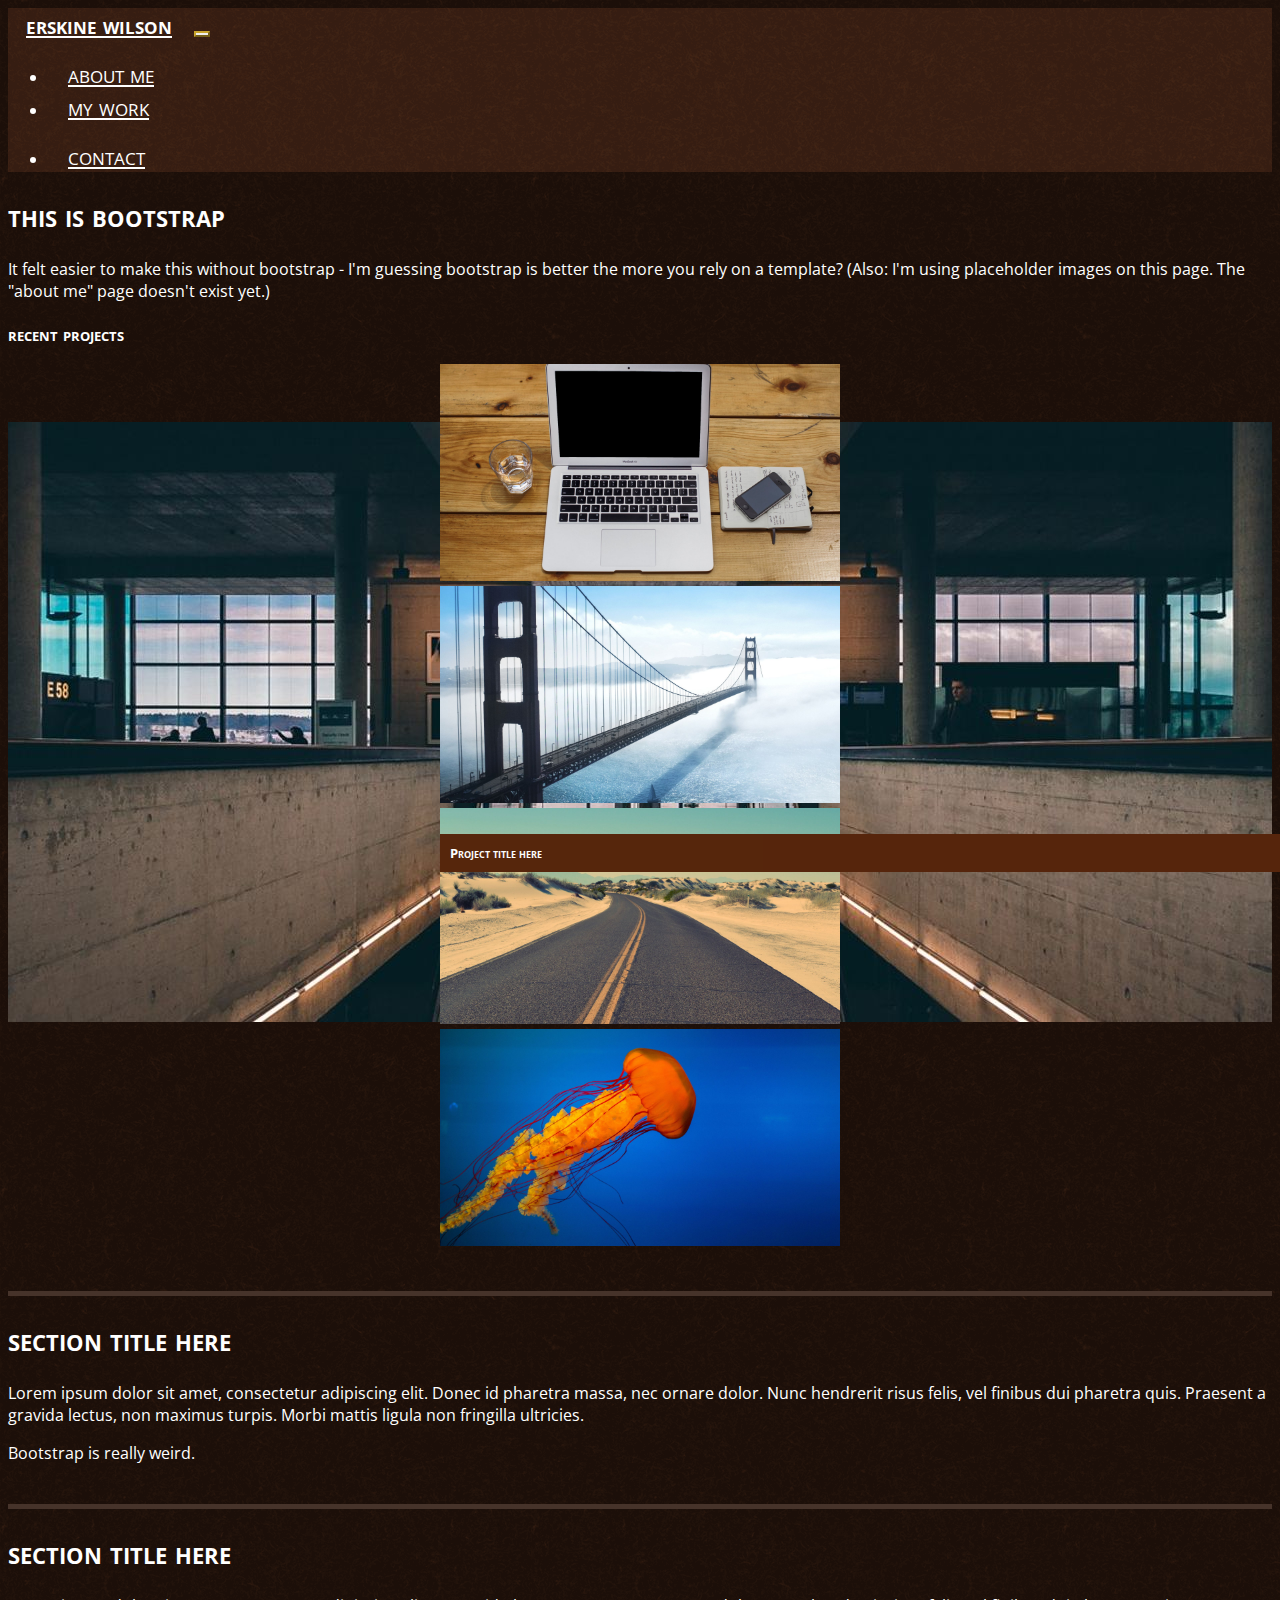
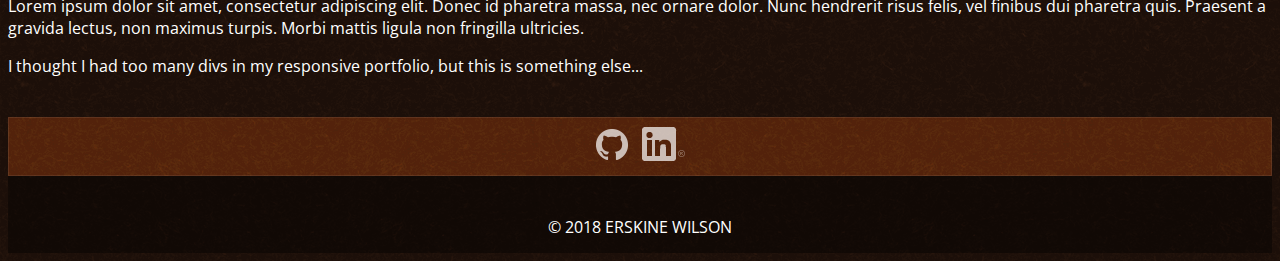
<file: index.html>
<!DOCTYPE HTML>
<html lang="en-us">
  <head>
    <meta charset="UTF-8">
    <title>erskine</title>
    <meta name="viewport" content="width=device-width, initial-scale=1">
    <link rel="stylesheet" href="https://stackpath.bootstrapcdn.com/bootstrap/4.1.3/css/bootstrap.min.css" integrity="sha384-MCw98/SFnGE8fJT3GXwEOngsV7Zt27NXFoaoApmYm81iuXoPkFOJwJ8ERdknLPMO" crossorigin="anonymous">
    <link rel="stylesheet" type="text/css" href="assets/css/style.css">
    <link href="https://fonts.googleapis.com/css?family=Open+Sans:400,700" rel="stylesheet">
  </head>

  <body>

    <nav class="navbar navbar-expand-lg navbar-light bg-light">
      <a class="navbar-brand" href="index.html">erskine wilson</a>
      <button class="navbar-toggler" type="button" data-toggle="collapse" data-target="#toggler" aria-controls="toggler" aria-expanded="false" aria-label="Toggle navigation">
        <span class="navbar-toggler-icon"></span>
      </button>

      <div class="collapse navbar-collapse" id="toggler">
        <ul class="navbar-nav mr-auto">
          <li class="nav-item">
            <a class="nav-link" href="#">about me</a>
          </li>
          <li class="nav-item">
            <a class="nav-link" href="portfolio.html">my work</a>
          </li>
        </ul>
        <ul class="navbar-nav ml-auto">
          <li class="nav-item">
            <a class="nav-link" href="contact.html">contact</a>
          </li>
        </ul>
      </div>
    </nav>

    <div class="container-fluid">
        <div class="jumbotron masthead">
        

          <div class="row">
            <div class="col-lg-6">
                <h1>this is bootstrap</h1>
                <p>It felt easier to make this without bootstrap - I'm guessing bootstrap is better the more you rely 
                  on a template? (Also: I'm using placeholder images on this page. The "about me" page doesn't exist yet.)
                </p>
            </div>
          </div>

          <h3>recent projects</h3>

          <div class="row">
            <div class="card-group col-lg-12">
            <div class="card text-center text-white">
              <img class="card-img" src="assets/images/tile_1.jpg" alt="placeholder"/>
              <div class="card-img-overlay">
                <a href="#"><h5 class="card-title">Project title here</h5></a>
              </div>
            </div>
            <div class="card text-center text-white">
              <img class="card-img" src="assets/images/tile_2.jpg" alt="placeholder"/>
              <div class="card-img-overlay">
                  <a href="#"><h5 class="card-title">Project title here</h5></a>
              </div>
            </div>
            <div class="card text-center text-white">
              <img class="card-img" src="assets/images/tile_3.jpg" alt="placeholder"/>
              <div class="card-img-overlay">
                <a href="#"><h5 class="card-title">Project title here</h5></a>
              </div>
            </div>
            <div class="card text-center text-white">
              <img class="card-img" src="assets/images/tile_4.jpg" alt="placeholder"/>
              <div class="card-img-overlay">
                <a href="#"><h5 class="card-title">Project title here</h5></a>
              </div>
            </div>
          </div>
        </div>

      </div>

        <div class="divider"></div>

        <div class="row">
          <div class="col-lg-6">
            <h1>section title here</h1>

            <p>Lorem ipsum dolor sit amet, consectetur adipiscing elit. Donec id pharetra massa, nec ornare dolor. Nunc 
              hendrerit risus felis, vel finibus dui pharetra quis. Praesent a gravida lectus, non maximus turpis. Morbi 
              mattis ligula non fringilla ultricies.</p>
            <p>Bootstrap is really weird.</p>
          </div>
        </div>

        <div class="divider"></div>

        <div class="row">
            <div class="col-lg-6">
              <h1>section title here</h1>
  
              <p>Lorem ipsum dolor sit amet, consectetur adipiscing elit. Donec id pharetra massa, nec ornare dolor. Nunc 
                hendrerit risus felis, vel finibus dui pharetra quis. Praesent a gravida lectus, non maximus turpis. Morbi 
                mattis ligula non fringilla ultricies.</p>

              <p>I thought I had too many divs in my responsive portfolio, but this is something else...</p>
            </div>
          </div>

          <div class="row">
            <footer class="col-lg-12 footer-social">
              <a href="https://github.com/erskine1" target="_blank"><img src="assets/images/GitHub-Mark-Light-32px.png" alt="github"/></a>
              <a href="https://www.linkedin.com/in/erskine-wilson-1856a9167/" target="_blank"><img src="assets/images/In-White-34px-R.png" alt="linkedin"/></a>
            </footer>
          </div>

          <div class="row">
              <footer class="col-lg-12 footer-pane">
                <div class="pane-content">
                  &copy; 2018 Erskine Wilson
                </div>
              </footer>
            </div>

        </div>
      


    <script src="https://code.jquery.com/jquery-3.3.1.slim.min.js" integrity="sha384-q8i/X+965DzO0rT7abK41JStQIAqVgRVzpbzo5smXKp4YfRvH+8abtTE1Pi6jizo" crossorigin="anonymous"></script>
    <script src="https://cdnjs.cloudflare.com/ajax/libs/popper.js/1.14.3/umd/popper.min.js" integrity="sha384-ZMP7rVo3mIykV+2+9J3UJ46jBk0WLaUAdn689aCwoqbBJiSnjAK/l8WvCWPIPm49" crossorigin="anonymous"></script>
    <script src="https://stackpath.bootstrapcdn.com/bootstrap/4.1.3/js/bootstrap.min.js" integrity="sha384-ChfqqxuZUCnJSK3+MXmPNIyE6ZbWh2IMqE241rYiqJxyMiZ6OW/JmZQ5stwEULTy" crossorigin="anonymous"></script>

  </body>

</html>
</file>
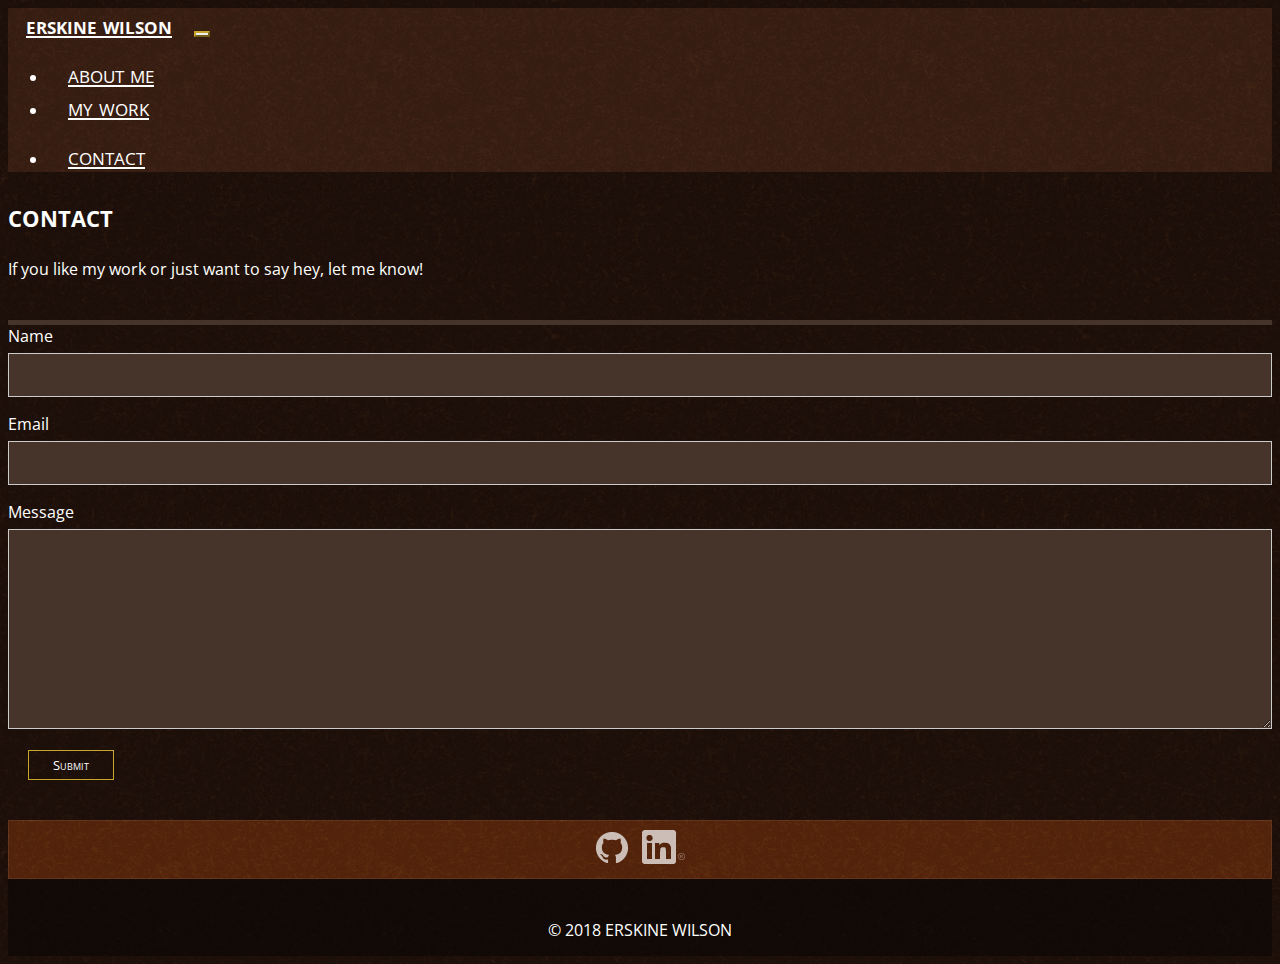
<file: contact.html>
<!DOCTYPE HTML>
<html lang="en-us">
  <head>
    <meta charset="UTF-8">
    <title>contact</title>
    <meta name="viewport" content="width=device-width, initial-scale=1">
    <link rel="stylesheet" href="https://stackpath.bootstrapcdn.com/bootstrap/4.1.3/css/bootstrap.min.css" integrity="sha384-MCw98/SFnGE8fJT3GXwEOngsV7Zt27NXFoaoApmYm81iuXoPkFOJwJ8ERdknLPMO" crossorigin="anonymous">
    <link rel="stylesheet" type="text/css" href="assets/css/style.css">
    <link href="https://fonts.googleapis.com/css?family=Open+Sans:400,700" rel="stylesheet">
  </head>

  <body>

    <nav class="navbar navbar-expand-lg navbar-light bg-light">
      <a class="navbar-brand" href="index.html">erskine wilson</a>
      <button class="navbar-toggler" type="button" data-toggle="collapse" data-target="#toggler" aria-controls="toggler" aria-expanded="false" aria-label="Toggle navigation">
        <span class="navbar-toggler-icon"></span>
      </button>

      <div class="collapse navbar-collapse" id="toggler">
        <ul class="navbar-nav mr-auto">
          <li class="nav-item">
            <a class="nav-link" href="#">about me</a>
          </li>
          <li class="nav-item">
            <a class="nav-link" href="portfolio.html">my work</a>
          </li>
        </ul>
        <ul class="navbar-nav ml-auto">
          <li class="nav-item">
            <a class="nav-link" href="contact.html">contact</a>
          </li>
        </ul>
      </div>
    </nav>

    <div class="container-fluid">      

      <div class="row">
        <div class="col-lg-6">
          <h1>contact</h1>
            <p>If you like my work or just want to say hey, let me know!</p>
        </div>
      </div>

      <div class="divider"></div>

      <form action="#">
        <div class="form-group col-sm-6">
          <label for="name">Name</label>
          <input type="name" class="form-control" id="name">
        </div>
        <div class="form-group col-sm-6">
          <label for="email">Email</label>
          <input type="email" class="form-control" id="email">
        </div>
        <div class="form-group col-sm-6">
          <label for="message">Message</label>
          <textarea id="message" name="message"></textarea>
        </div>
        <div class="form-group col-sm-6">
          <button type="submit" class="btn btn-default">Submit</button>
        </div>
      </form>



      <div class="row">
        <footer class="col-lg-12 footer-social">
          <a href="https://github.com/erskine1" target="_blank"><img src="assets/images/GitHub-Mark-Light-32px.png" alt="github"/></a>
          <a href="https://www.linkedin.com/in/erskine-wilson-1856a9167/" target="_blank"><img src="assets/images/In-White-34px-R.png" alt="linkedin"/></a>
        </footer>
      </div>

      <div class="row">
        <footer class="col-lg-12 footer-pane">
          <div class="pane-content">
            &copy; 2018 Erskine Wilson
          </div>
        </footer>
        </div>
    
    </div>

    <script src="https://code.jquery.com/jquery-3.3.1.slim.min.js" integrity="sha384-q8i/X+965DzO0rT7abK41JStQIAqVgRVzpbzo5smXKp4YfRvH+8abtTE1Pi6jizo" crossorigin="anonymous"></script>
    <script src="https://cdnjs.cloudflare.com/ajax/libs/popper.js/1.14.3/umd/popper.min.js" integrity="sha384-ZMP7rVo3mIykV+2+9J3UJ46jBk0WLaUAdn689aCwoqbBJiSnjAK/l8WvCWPIPm49" crossorigin="anonymous"></script>
    <script src="https://stackpath.bootstrapcdn.com/bootstrap/4.1.3/js/bootstrap.min.js" integrity="sha384-ChfqqxuZUCnJSK3+MXmPNIyE6ZbWh2IMqE241rYiqJxyMiZ6OW/JmZQ5stwEULTy" crossorigin="anonymous"></script>

  </body>

</html>
</file>
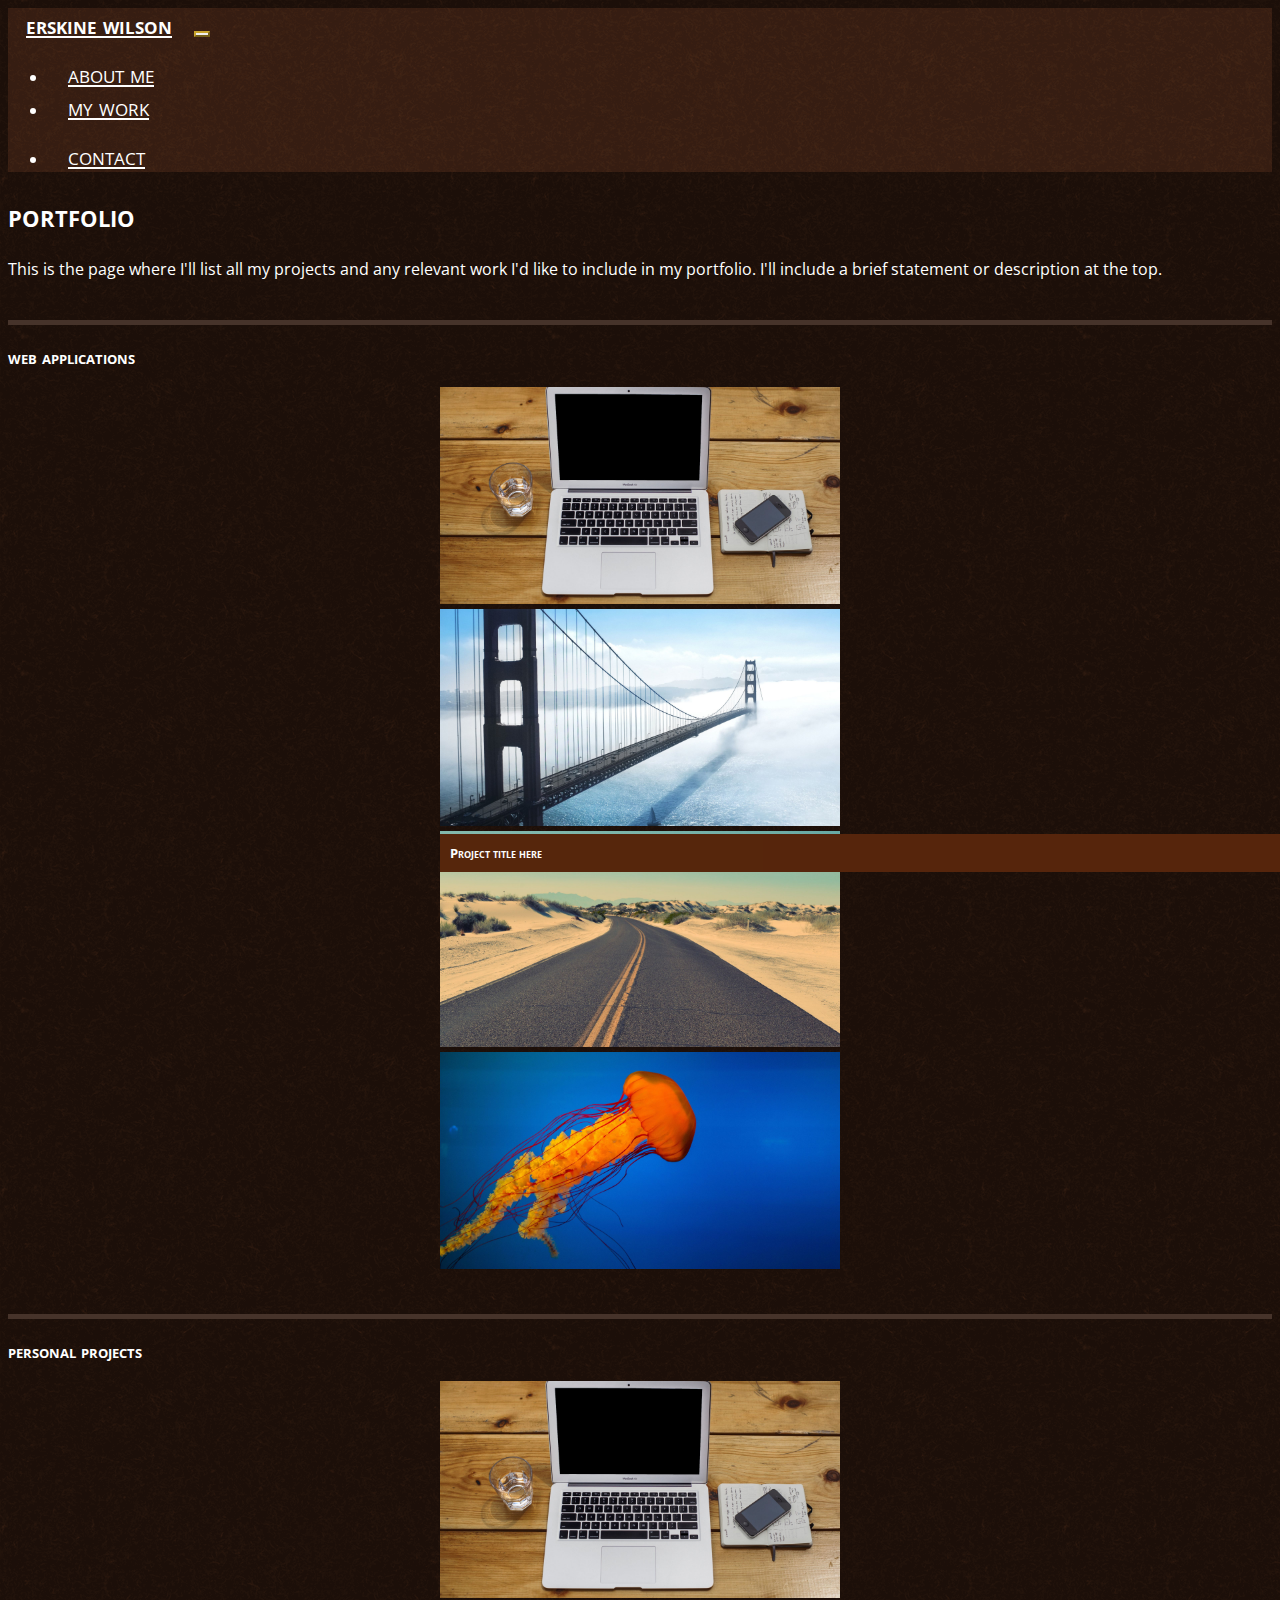
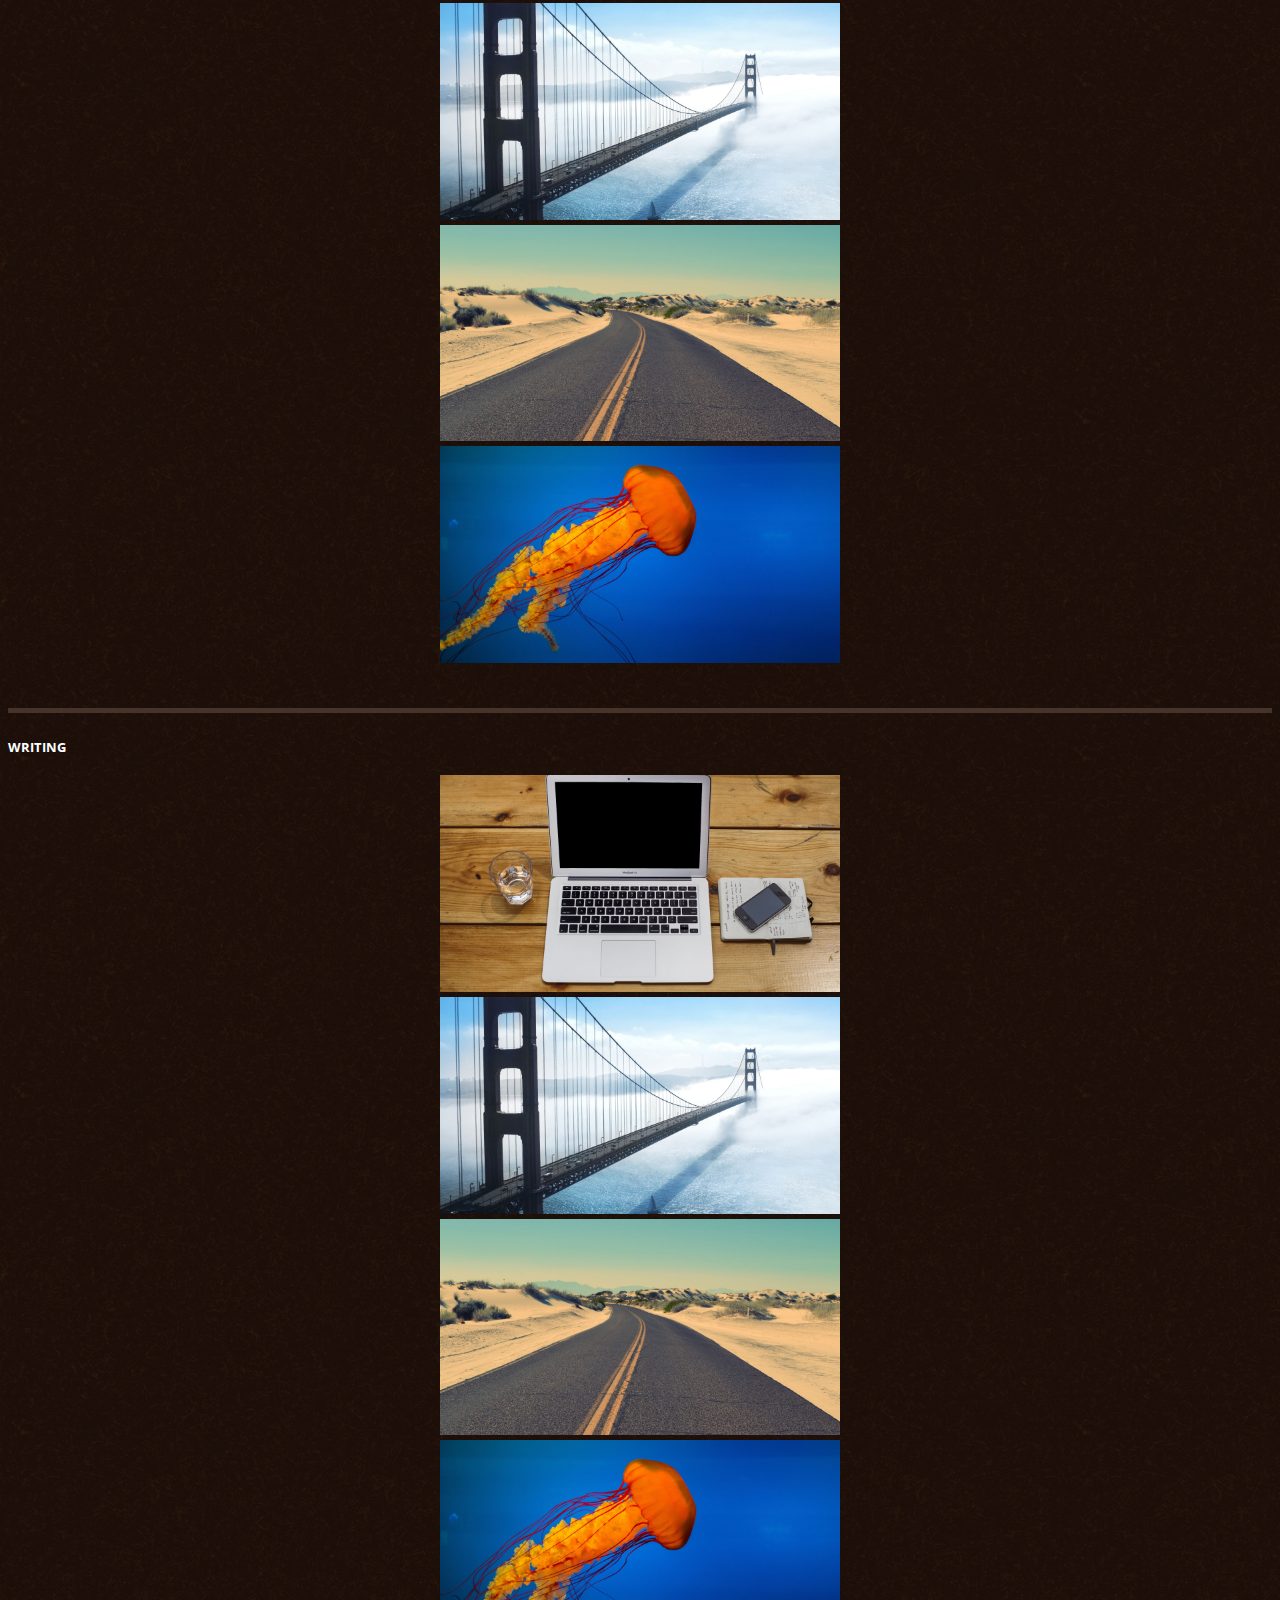
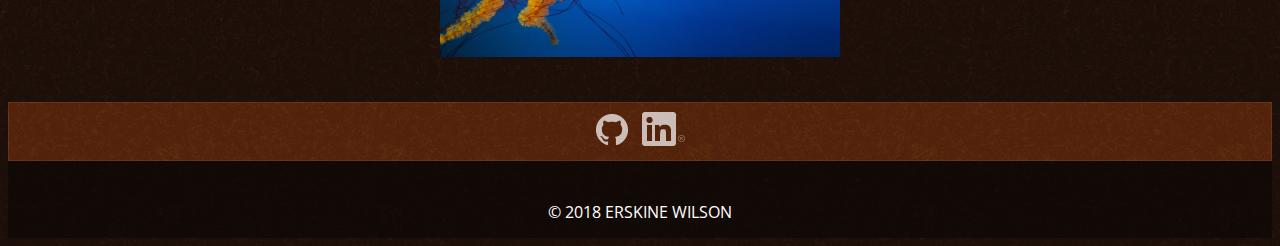
<file: portfolio.html>
<!DOCTYPE HTML>
<html lang="en-us">
  <head>
    <meta charset="UTF-8">
    <title>portfolio</title>
    <meta name="viewport" content="width=device-width, initial-scale=1">
    <link rel="stylesheet" href="https://stackpath.bootstrapcdn.com/bootstrap/4.1.3/css/bootstrap.min.css" integrity="sha384-MCw98/SFnGE8fJT3GXwEOngsV7Zt27NXFoaoApmYm81iuXoPkFOJwJ8ERdknLPMO" crossorigin="anonymous">
    <link rel="stylesheet" type="text/css" href="assets/css/style.css">
    <link href="https://fonts.googleapis.com/css?family=Open+Sans:400,700" rel="stylesheet">
  </head>

  <body>

    <nav class="navbar navbar-expand-lg navbar-light bg-light">
      <a class="navbar-brand" href="index.html">erskine wilson</a>
      <button class="navbar-toggler" type="button" data-toggle="collapse" data-target="#toggler" aria-controls="toggler" aria-expanded="false" aria-label="Toggle navigation">
        <span class="navbar-toggler-icon"></span>
      </button>

      <div class="collapse navbar-collapse" id="toggler">
        <ul class="navbar-nav mr-auto">
          <li class="nav-item">
            <a class="nav-link" href="#">about me</a>
          </li>
          <li class="nav-item">
            <a class="nav-link" href="portfolio.html">my work</a>
          </li>
        </ul>
        <ul class="navbar-nav ml-auto">
          <li class="nav-item">
            <a class="nav-link" href="contact.html">contact</a>
          </li>
        </ul>
      </div>
    </nav>

    <div class="container-fluid">      

      <div class="row">
        <div class="col-lg-6">
          <h1>portfolio</h1>
            <p>This is the page where I'll list all my projects and any relevant work I'd like to include in my portfolio. 
              I'll include a brief statement or description at the top.
            </p>
        </div>
      </div>

      <div class="divider"></div>
      <h3>web applications</h3>

      <div class="row">
        
        <div class="card-group col-lg-12">
          <div class="card text-center text-white">
            <img class="card-img" src="assets/images/tile_1.jpg" alt="placeholder"/>
            <div class="card-img-overlay">
                <a href="#"><h5 class="card-title">Project title here</h5></a>
            </div>
          </div>
          <div class="card text-center text-white">
            <img class="card-img" src="assets/images/tile_2.jpg" alt="placeholder"/>
            <div class="card-img-overlay">
              <a href="#"><h5 class="card-title">Project title here</h5></a>
            </div>
          </div>
          <div class="card text-center text-white">
            <img class="card-img" src="assets/images/tile_3.jpg" alt="placeholder"/>
            <div class="card-img-overlay">
              <a href="#"><h5 class="card-title">Project title here</h5></a>
            </div>
          </div>
          <div class="card text-center text-white">
            <img class="card-img" src="assets/images/tile_4.jpg" alt="placeholder"/>
            <div class="card-img-overlay">
              <a href="#"><h5 class="card-title">Project title here</h5></a>
            </div>
          </div>
          </div>
        </div>

      <div class="divider"></div>
      <h3>personal projects</h3>

      <div class="row">
        
        <div class="card-group col-lg-12">
          <div class="card text-center text-white">
            <img class="card-img" src="assets/images/tile_1.jpg" alt="placeholder"/>
            <div class="card-img-overlay">
                <a href="#"><h5 class="card-title">Project title here</h5></a>
            </div>
          </div>
          <div class="card text-center text-white">
            <img class="card-img" src="assets/images/tile_2.jpg" alt="placeholder"/>
            <div class="card-img-overlay">
              <a href="#"><h5 class="card-title">Project title here</h5></a>
            </div>
          </div>
          <div class="card text-center text-white">
            <img class="card-img" src="assets/images/tile_3.jpg" alt="placeholder"/>
            <div class="card-img-overlay">
              <a href="#"><h5 class="card-title">Project title here</h5></a>
            </div>
          </div>
          <div class="card text-center text-white">
            <img class="card-img" src="assets/images/tile_4.jpg" alt="placeholder"/>
            <div class="card-img-overlay">
              <a href="#"><h5 class="card-title">Project title here</h5></a>
            </div>
          </div>
        </div>
      </div>

      <div class="divider"></div>
      <h3>writing</h3>

      <div class="row">
        
        <div class="card-group col-lg-12">
          <div class="card text-center text-white">
            <img class="card-img" src="assets/images/tile_1.jpg" alt="placeholder"/>
            <div class="card-img-overlay">
                <a href="#"><h5 class="card-title">Project title here</h5></a>
            </div>
          </div>
          <div class="card text-center text-white">
            <img class="card-img" src="assets/images/tile_2.jpg" alt="placeholder"/>
            <div class="card-img-overlay">
              <a href="#"><h5 class="card-title">Project title here</h5></a>
            </div>
          </div>
          <div class="card text-center text-white">
            <img class="card-img" src="assets/images/tile_3.jpg" alt="placeholder"/>
            <div class="card-img-overlay">
              <a href="#"><h5 class="card-title">Project title here</h5></a>
            </div>
          </div>
          <div class="card text-center text-white">
            <img class="card-img" src="assets/images/tile_4.jpg" alt="placeholder"/>
            <div class="card-img-overlay">
              <a href="#"><h5 class="card-title">Project title here</h5></a>
            </div>
          </div>
          </div>
        </div>

      

      <div class="row">
        <footer class="col-lg-12 footer-social">
          <a href="https://github.com/erskine1" target="_blank"><img src="assets/images/GitHub-Mark-Light-32px.png" alt="github"/></a>
          <a href="https://www.linkedin.com/in/erskine-wilson-1856a9167/" target="_blank"><img src="assets/images/In-White-34px-R.png" alt="linkedin"/></a>
        </footer>
      </div>

      <div class="row">
        <footer class="col-lg-12 footer-pane">
          <div class="pane-content">
            &copy; 2018 Erskine Wilson
          </div>
        </footer>
        </div>
    
    </div>

    <script src="https://code.jquery.com/jquery-3.3.1.slim.min.js" integrity="sha384-q8i/X+965DzO0rT7abK41JStQIAqVgRVzpbzo5smXKp4YfRvH+8abtTE1Pi6jizo" crossorigin="anonymous"></script>
    <script src="https://cdnjs.cloudflare.com/ajax/libs/popper.js/1.14.3/umd/popper.min.js" integrity="sha384-ZMP7rVo3mIykV+2+9J3UJ46jBk0WLaUAdn689aCwoqbBJiSnjAK/l8WvCWPIPm49" crossorigin="anonymous"></script>
    <script src="https://stackpath.bootstrapcdn.com/bootstrap/4.1.3/js/bootstrap.min.js" integrity="sha384-ChfqqxuZUCnJSK3+MXmPNIyE6ZbWh2IMqE241rYiqJxyMiZ6OW/JmZQ5stwEULTy" crossorigin="anonymous"></script>

  </body>

</html>
</file>
<file: assets/css/style.css>
body {
  background-image: url("../images/zwartevilt_brown.png");
  color: #ffffff;
  font-family: 'Open Sans', Arial, sans-serif;
}

h1, h2, h3, h4, h5, .navbar-brand, li a {
  font-variant: small-caps;
  color: #fff;
}

.navbar-brand, li a {
  font-size: 24px;
}

.navbar-brand {
  font-weight: 700;
}

.navbar, .navbar-expand-lg, .navbar-light, .bg-light {
  background-image: url(../images/zwartevilt_lbrown.png);
}

.navbar-light .navbar-nav .nav-link {
  color: #fff;
  padding: 20px;
}

.navbar-light .navbar-brand {
  color: #fff;
  padding: 18px;
}

.navbar {
  padding: 0;
}

.navbar-light .navbar-nav .nav-link:hover {
  background: #56260c;
  color: #c8a52c;
  transition: all .2s ease-in-out; 
}

.navbar-light .navbar-brand:hover {
  background: #56260c;
  color: #c8a52c;
  transition: all .2s ease-in-out; 
}

.navbar-light .navbar-toggler-icon {
  background-image: url("data:image/svg+xml;charset=utf8,%3Csvg viewBox='0 0 32 32' xmlns='http://www.w3.org/2000/svg'%3E%3Cpath stroke='rgba(200,165,44, 1.0)' stroke-width='2' stroke-linecap='round' stroke-miterlimit='10' d='M4 8h24M4 16h24M4 24h24'/%3E%3C/svg%3E");
}

.navbar-light .navbar-toggler {
  color: #c8a52c;
  border-color: #c8a52c;
}

.masthead {
  background: transparent;
  background-image: url("../images/masthead.jpg");
  background-repeat: no-repeat;
  background-position: center;
}

.card-img-overlay {
  padding: 0;
}

.card-img {
  max-width: 400px;
  max-height: 240px;
}

.card {
  max-width: 400px;
  max-height: 240px;
  margin: 0 auto;
  background: transparent;
}


.card-title {
  position: absolute;
  bottom: 6px;
  padding: 10px;
  background: #56260c;
  opacity: 0.9;
  width: 100%;
}

.divider {
  height: 5px;
  background: #46332a;
  margin-top: 40px;
}

.footer-social {
  background-image: url(../images/zwartevilt_brown_highlight.png);
  padding: 10px;
  margin-top: 40px;
  text-align: center;
  box-shadow: inset 0 0 0 1px rgba(255,255,255,.08);
}

.footer-social a {
  padding: 5px;
  opacity: 0.7;
}

.footer-social a:hover {
  opacity: 1;
}

.footer-pane {
  background: #211510;
  background-image: url(../images/zwartevilt_dkbrown.png);
}

.pane-content {
  position: relative;
  max-width: 1600px;
  margin: 0 auto;
  text-align: center;
  color: #fff;
  text-transform: uppercase;
  padding: 40px 0 15px 0;
}

a h5:hover {
  color: #c8a52c;
}

.form-group {
  margin: 0 auto;
}

input[type=text], select, textarea, .form-control {
  width: 100%;
  padding: 12px;
  border: 1px solid #ccc;
  box-sizing: border-box;
  margin-top: 6px;
  margin-bottom: 16px;
  resize: vertical;
  font-family: 'Open Sans', Arial, sans-serif;
  background: #46332a;
  color: #ffffff; 
}

.form-control:focus, textarea:focus {
  outline: none;
  border: 1px solid #c8a52c;
  background: #46332a;
  color: #ffffff; 
}

textarea {
  height: 200px;
}

.btn {
  background: transparent;
  color: #ffffff;
  padding: 5px 24px;
  border: 1px solid #c8a52c;
  font-variant: small-caps;
  font-family: 'Open Sans', Arial, sans-serif;
  margin-left: 20px;
}

.btn:hover {
  background: #56260c;
  color: #c8a52c;
  transition: all .2s ease-in-out;
}
</file>
